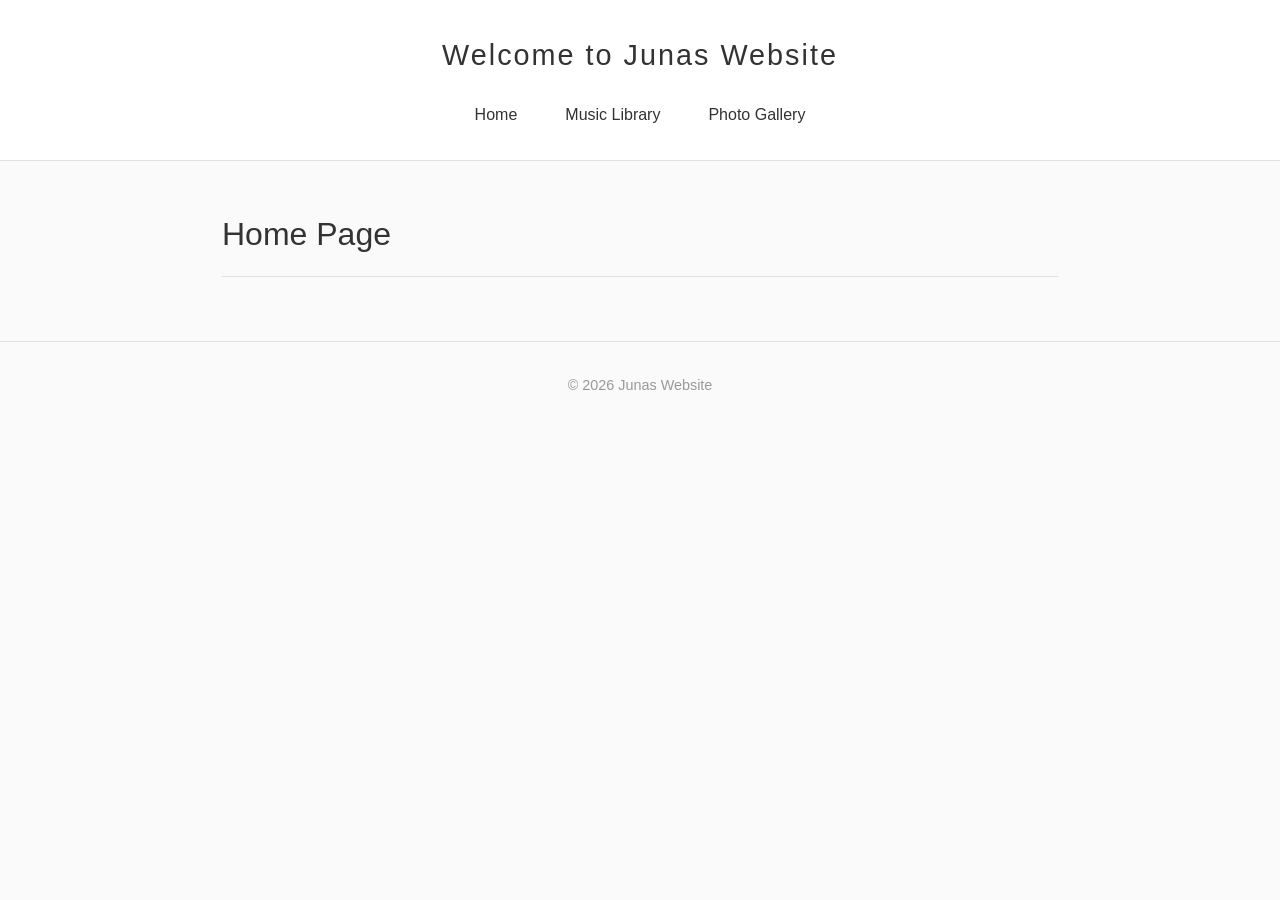
<file: index.html>
<!DOCTYPE html>
<html lang="en">
<head>
    <meta charset="UTF-8">
    <meta name="viewport" content="width=device-width, initial-scale=1.0">
    <link rel="stylesheet" href="styles.css">
    <title>Home - Junas Website</title>
</head>
<body>
    <header>
        <h1>Welcome to Junas Website</h1>
        <nav>
            <ul>
                <li><a href="index.html">Home</a></li>
                <li><a href="music.html">Music Library</a></li>
                <li><a href="gallery.html">Photo Gallery</a></li>
            </ul>
        </nav>
    </header>
    <main>
        <h2>Home Page</h2>
    </main>
    <footer>
        <p>&copy; 2026 Junas Website</p>
    </footer>
</body>
</html>
</file>
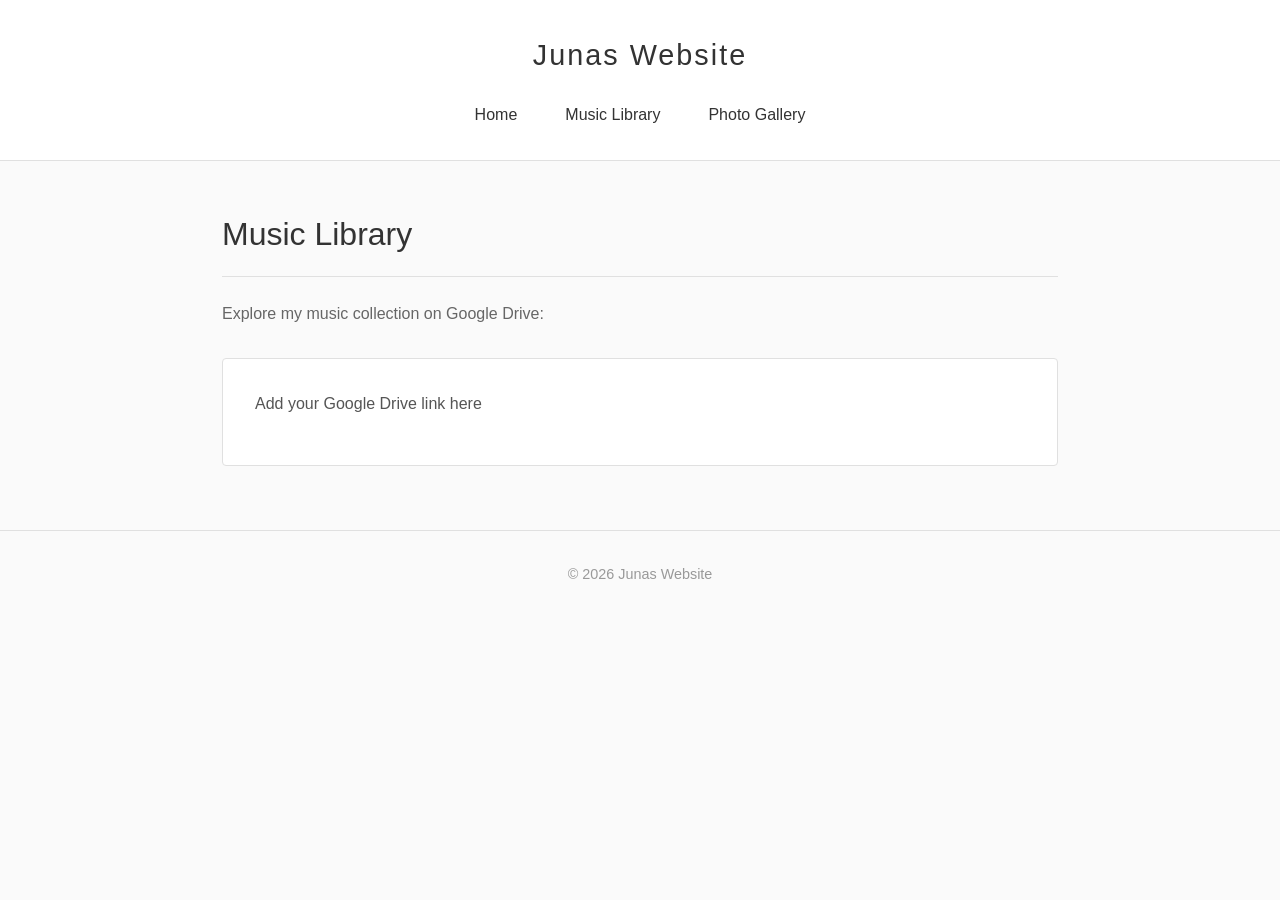
<file: music.html>
<!DOCTYPE html>
<html lang="en">
<head>
    <meta charset="UTF-8">
    <meta name="viewport" content="width=device-width, initial-scale=1.0">
    <link rel="stylesheet" href="styles.css">
    <title>Music Library - Junas Website</title>
</head>
<body>
    <header>
        <h1>Junas Website</h1>
        <nav>
            <ul>
                <li><a href="index.html">Home</a></li>
                <li><a href="music.html">Music Library</a></li>
                <li><a href="gallery.html">Photo Gallery</a></li>
            </ul>
        </nav>
    </header>
    <main>
        <h2>Music Library</h2>
        <p>Explore my music collection on Google Drive:</p>
        <div class="music-container">
            <p><a href="#">Add your Google Drive link here</a></p>
        </div>
    </main>
    <footer>
        <p>&copy; 2026 Junas Website</p>
    </footer>
</body>
</html>
</file>
<file: styles.css>
/* Minimalistic Design - Clean & Modern */

* {
    margin: 0;
    padding: 0;
    box-sizing: border-box;
}

:root {
    --bg-color: #fafafa;
    --text-color: #333;
    --accent-color: #555;
    --border-color: #e0e0e0;
}

body {
    font-family: -apple-system, BlinkMacSystemFont, 'Segoe UI', Roboto, Oxygen, Ubuntu, Cantarell, sans-serif;
    background-color: var(--bg-color);
    color: var(--text-color);
    line-height: 1.6;
}

/* Header & Navigation */
header {
    background-color: #fff;
    border-bottom: 1px solid var(--border-color);
    padding: 2rem 0;
    position: sticky;
    top: 0;
}

header h1 {
    text-align: center;
    font-size: 1.8rem;
    font-weight: 300;
    letter-spacing: 2px;
    margin-bottom: 1.5rem;
}

nav ul {
    list-style: none;
    display: flex;
    justify-content: center;
    gap: 3rem;
    flex-wrap: wrap;
}

nav a {
    text-decoration: none;
    color: var(--text-color);
    font-size: 1rem;
    transition: color 0.3s ease;
    position: relative;
}

nav a:hover {
    color: var(--accent-color);
}

nav a::after {
    content: '';
    position: absolute;
    bottom: -5px;
    left: 0;
    width: 0;
    height: 1px;
    background-color: var(--accent-color);
    transition: width 0.3s ease;
}

nav a:hover::after {
    width: 100%;
}

/* Main Content */
main {
    max-width: 900px;
    margin: 3rem auto;
    padding: 0 2rem;
}

main h2 {
    font-size: 2rem;
    font-weight: 300;
    margin-bottom: 1.5rem;
    border-bottom: 1px solid var(--border-color);
    padding-bottom: 1rem;
}

main p {
    font-size: 1rem;
    color: #666;
    margin-bottom: 1rem;
}

/* Music Container */
.music-container {
    background-color: #fff;
    padding: 2rem;
    border-radius: 4px;
    border: 1px solid var(--border-color);
    margin-top: 2rem;
}

.music-container a {
    color: var(--accent-color);
    text-decoration: none;
    transition: color 0.3s ease;
}

.music-container a:hover {
    color: #333;
    text-decoration: underline;
}

/* Gallery */
.gallery {
    display: grid;
    grid-template-columns: repeat(auto-fit, minmax(250px, 1fr));
    gap: 1.5rem;
    margin-top: 2rem;
}

.gallery img {
    width: 100%;
    height: auto;
    border-radius: 4px;
    transition: transform 0.3s ease;
    cursor: pointer;
}

.gallery img:hover {
    transform: scale(1.02);
}

/* Footer */
footer {
    text-align: center;
    padding: 2rem;
    color: #999;
    font-size: 0.9rem;
    border-top: 1px solid var(--border-color);
    margin-top: 4rem;
}

/* Responsive Design */
@media (max-width: 768px) {
    nav ul {
        gap: 1.5rem;
    }

    main {
        margin: 2rem auto;
        padding: 0 1rem;
    }

    main h2 {
        font-size: 1.5rem;
    }

    .gallery {
        grid-template-columns: repeat(auto-fit, minmax(150px, 1fr));
        gap: 1rem;
    }
}
</file>
